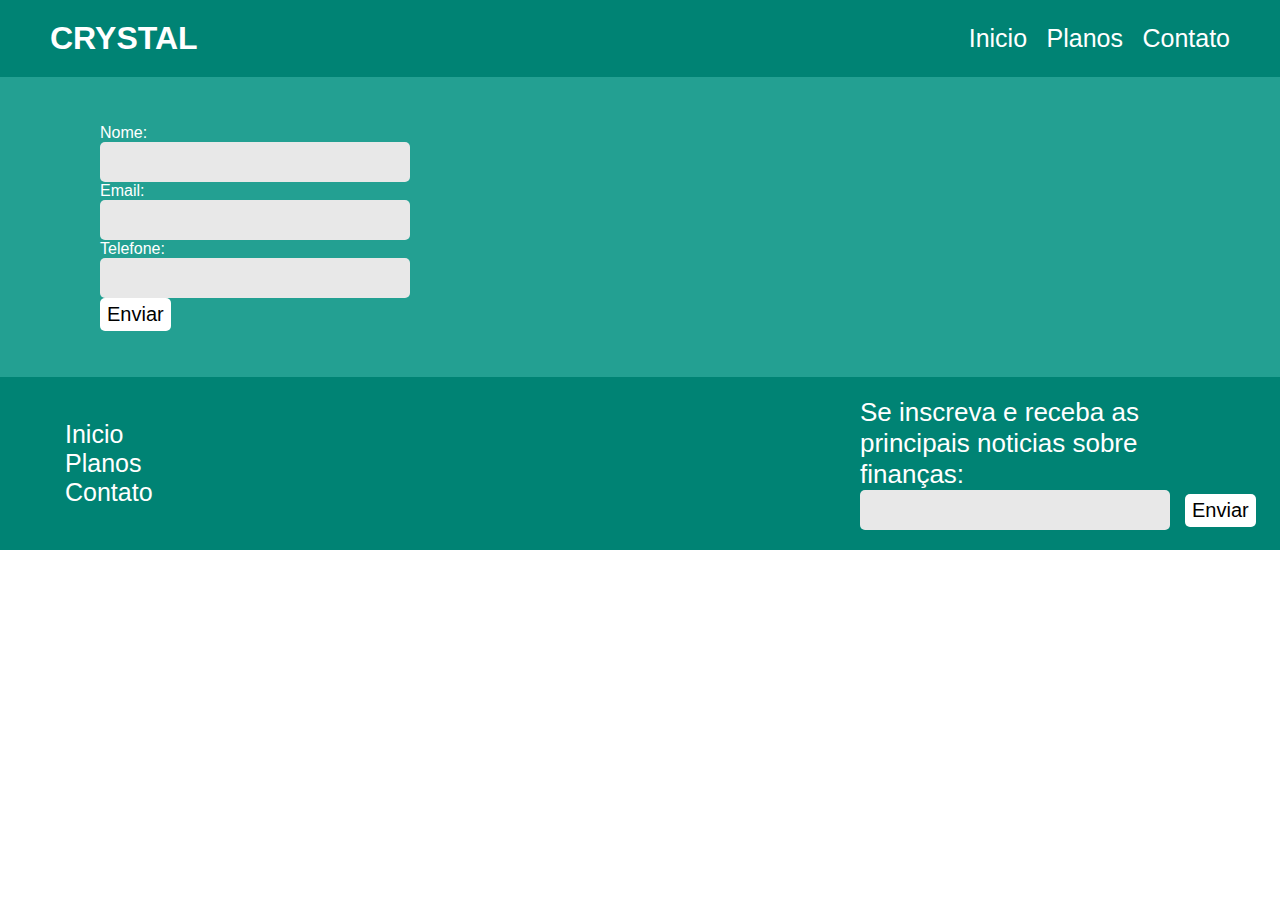
<file: contato.html>
<!DOCTYPE html>
<html lang="pt-br">
<head>
    <meta charset="UTF-8">
    <meta name="viewport" content="width=device-width, initial-scale=1.0">
    <title>CRYSTAL</title>
    <link rel="stylesheet" href="style.css">
</head>
<body>
    <header>
        <div class="logo">
            <h1>CRYSTAL</h1>
        </div>
        <nav class="menu">
            <a href="">Inicio</a>
            <a href="">Planos</a>
            <a href="">Contato</a>
        </nav>
    </header>
    <main class="contato">
        <form>
            <label>Nome: </label>
            <input type="text">
            <label>Email: </label>
            <input type="email">
            <label>Telefone: </label>
            <input type="tel">
            <button>Enviar</button>
        </form>
    </main>
    <footer class="container">
        <nav class="menu">
            <a href="">Inicio</a>
            <a href="">Planos</a>
            <a href="">Contato</a>
        </nav>
        <div class="news">
            <p class="texto-fim">Se inscreva e receba as principais noticias sobre finanças:</p>
            <div class="container">
                <input type="email">
                <button>Enviar</button>
            </div>
        </div>
            </footer>
</body>
</html>
</file>
<file: style.css>
* {
    margin: 0;
    border: 0;
    padding:0;
    font-family: 'Lucida Sans', 'Lucida Sans Regular', 'Lucida Grande', 'Lucida Sans Unicode', Geneva, Verdana, sans-serif;
}

.container {
    display: flex;
    align-items: center;
    justify-content: space-between;
}
header, footer {
    background-color: #008374;
    display: flex;
    align-items: center;
    justify-content: space-between;
    color: white;
    padding: 20px 50px;
}
a {
    text-decoration: none;
    color: white;
    font-size: 25px;
    margin-left: 15px;
    transition: ease-in-out 0.3s;
}

.inicio {
    background-color: #23A092;
    color: white;
    height: 428px;
    padding: 30px 70px 0;
}
.titulo-inicio {
    font-size: 50px;
}
.texto-inicio {
    font-size: 40px;
    width: 70%;
}
.caixa {
    border: 1px solid black;
    width: 200px;
    height: 155px;
    display: flex;
    flex-direction: column;
    justify-content: space-around;
    align-items: center;
}
h4 {
    text-align: center;
}
.diferente {
    margin: 80px 200px;
}
.plano {
    background-color: #EDECEC;
    width: 300px;
    display: flex;
    flex-direction: column;
    align-items: center;
    padding: 15px 0px;
}
.linha {
    height: 20px;
    width: 300px;
    margin: 10px 0;
}
.clara{
    background-color: #F6A256;
}
.escura {
    background-color: #FF912D;
}
h3 {
    font-size: 30px;
    margin-top: 10px;
}
.planos {
    margin: 0 100px 50px;
}
.planos .container {
    margin: 0 200px;
}
.beneficio {
    font-size: 20px;
}
span {
    color: gray
}
.texto {
    font-size: 24px;
    margin-bottom: 50px;
}

footer nav {
    display: flex;
    flex-direction: column;
    align-items: flex-start;
}
input {
    width: 300px;
    height: 30px;
    font-size: 20px;
    border-radius: 5px;
    padding: 5px;
    background-color: lightgray;
    margin-right: 15px;
}
button {
    padding: 5px 7px;
    border-radius: 5px;
    font-size: 20px;
    background-color: white;
}
.texto-fim {
    font-size: 26px;
}
.news {
    width: 370px;
}
form {
    display: flex;
    flex-direction: column;
    align-items: flex-start;
}
.contato {
    background-color: #23A092;
    padding: 0 100px;
    height: 300px;
    display: flex;
    align-items: center;
}
label {
    color: white;
}
input {
    background-color: #E8E8E8;
    font-size: 25px;
    padding: 5px;
}
a:hover {
    color: #96d6cf;
    font-size: 30px;
}
img:hover{
    scale: 2;
}
</file>
